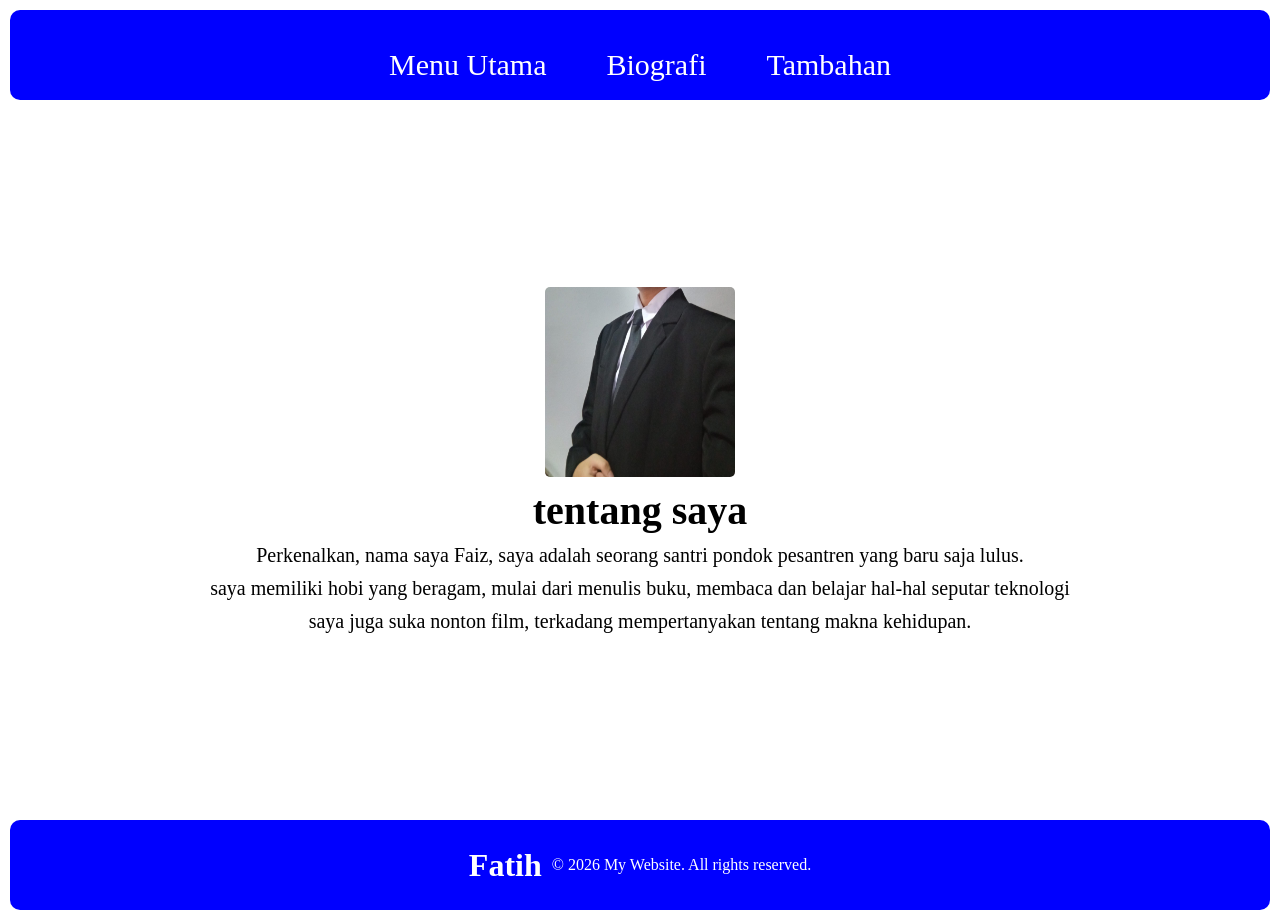
<file: index.html>
<html>
    <head>
        <title>Profil</title>
        <link rel="stylesheet" href="gaya.css">
    </head>
    <body>
        <!-- navigation bar -->
        <div class="navbar">
            <ul class="ul-navbar">
                <li class="li-navbar">
                    <a href="index.html" class="a-navbar">Menu Utama</a>
                </li>
                <li class="li-navbar">
                    <a href="biografi.html" class="a-navbar">Biografi</a>
                </li>
                <li class="li-navbar">
                    <a href="tambahan.html" class="a-navbar">Tambahan</a>
                </li>
            </ul>
        </div>
        <!-- navigation bar end -->
        
        <!-- content -->
         <div class="content">
                <img src="sigma.jpeg" alt="Foto Saya" width="200" height="200">
                <h1>tentang saya</h1>
                <p>Perkenalkan, nama saya Faiz, saya adalah seorang santri pondok pesantren yang baru saja lulus.</p>
                <p>saya memiliki hobi yang beragam, mulai dari menulis buku, membaca dan belajar hal-hal seputar teknologi</p>
                <p>saya juga suka nonton film, terkadang mempertanyakan tentang makna kehidupan.</p>
        </div>
        <!-- content end -->

        <!-- footer -->
        <div class="footer">
                <h1>Fatih</h1>
                <p>© 2026 My Website. All rights reserved.</p>
        </div>
        <!-- footer end -->
        
    </body>
</html>
</file>
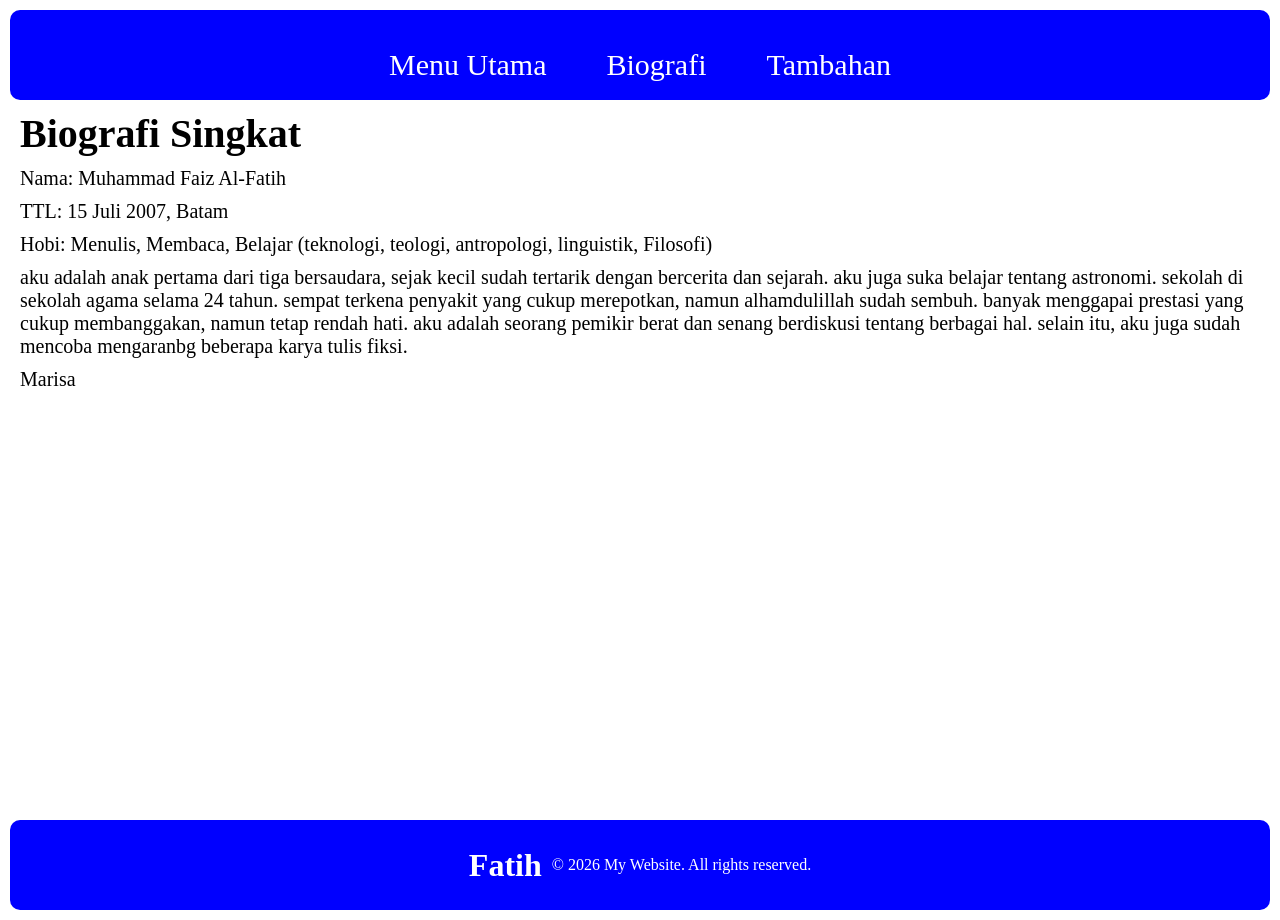
<file: biografi.html>
<html>
    <head>
        <title>Biografi</title>
        <link rel="stylesheet" href="gaya.css">
    </head>
    <body>
        <!-- navigation bar -->
        <div class="navbar">
            <ul class="ul-navbar">
                <li class="li-navbar">
                    <a href="index.html" class="a-navbar">Menu Utama</a>
                </li>
                <li class="li-navbar">
                    <a href="biografi.html" class="a-navbar">Biografi</a>
                </li>
                <li class="li-navbar">
                    <a href="tambahan.html" class="a-navbar">Tambahan</a>
                </li>
            </ul>
        </div>
        <!-- navigation bar end -->
        
        <!-- content -->
         <div class="content-biografi">
            <h1>Biografi Singkat</h1>
            <p>Nama: Muhammad Faiz Al-Fatih</p>
            <p>TTL: 15 Juli 2007, Batam</p>
            <p>Hobi: Menulis, Membaca, Belajar (teknologi, teologi, antropologi, linguistik, Filosofi)</p>
            <p>aku adalah anak pertama dari tiga  bersaudara, sejak kecil sudah tertarik dengan bercerita dan sejarah.
                aku juga suka belajar tentang astronomi. sekolah di sekolah agama selama 24 tahun. sempat terkena penyakit yang cukup merepotkan, namun alhamdulillah sudah sembuh.
                banyak menggapai prestasi yang cukup membanggakan, namun tetap rendah hati. aku adalah seorang pemikir berat dan senang berdiskusi tentang berbagai hal.
                selain itu, aku juga sudah mencoba mengaranbg beberapa karya tulis fiksi.
            </p>
            <p>Marisa</p>
        </div>
        <!-- content end -->

        <!-- footer -->
        <div class="footer">
                <h1>Fatih</h1>
                <p>© 2026 My Website. All rights reserved.</p>
        </div>
        <!-- footer end -->
        
    </body>
</html>
</file>
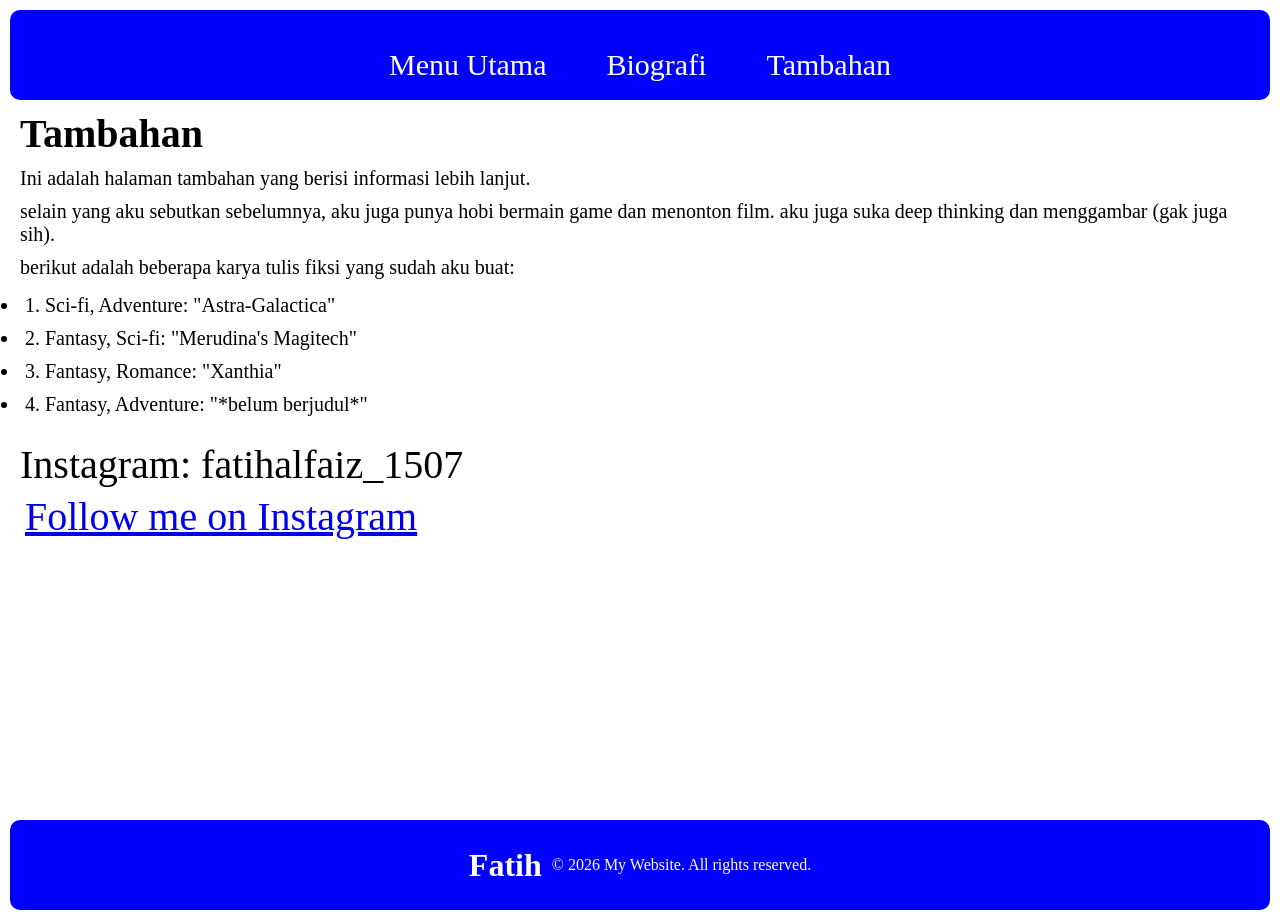
<file: tambahan.html>
<html>
    <head>
        <title>Tambahan</title>
        <link rel="stylesheet" href="gaya.css">
    </head>
    <body>
        <!-- navigation bar -->
        <div class="navbar">
            <ul class="ul-navbar">
                <li class="li-navbar">
                    <a href="index.html" class="a-navbar">Menu Utama</a>
                </li>
                <li class="li-navbar">
                    <a href="biografi.html" class="a-navbar">Biografi</a>
                </li>
                <li class="li-navbar">
                    <a href="tambahan.html" class="a-navbar">Tambahan</a>
                </li>
            </ul>
        </div>
        <!-- navigation bar end -->
        
        <!-- content -->
         <div class="content-biografi">
            <h1>Tambahan</h1>
            <p>Ini adalah halaman tambahan yang berisi informasi lebih lanjut.</p>
            <p>selain yang aku sebutkan sebelumnya, aku juga punya hobi bermain game dan menonton film. aku juga suka deep thinking dan menggambar (gak juga sih).</p>
            <p>
                berikut adalah beberapa karya tulis fiksi yang sudah aku buat:
                <ul>
                    <li>1. Sci-fi, Adventure: "Astra-Galactica"</li>
                    <li>2. Fantasy, Sci-fi: "Merudina's Magitech"</li>
                    <li>3. Fantasy, Romance: "Xanthia"</li>
                    <li>4. Fantasy, Adventure: "*belum berjudul*"</li>
                </ul>
            </p>

            <p class ="karya-tulis">Instagram: fatihalfaiz_1507
                <a href="https://www.instagram.com/fatihalfaiz_1507/" target="_blank">Follow me on Instagram</a>
            </p>
        </div>
        <!-- content end -->

        <!-- footer -->
        <div class="footer">
                <h1>Fatih</h1>
                <p>© 2026 My Website. All rights reserved.</p>
        </div>
        <!-- footer end -->
        
    </body>
</html>
</file>
<file: gaya.css>
*,html {
    margin: 0;
    padding: 5px;
    box-sizing: border-box;
    border-radius: 10px;
}


.navbar {
    background-color: blue;
    width: 100%;
    height: 10vh;
}

.ul-navbar {
    display: flex;
    justify-content: center;
    align-items: center;
    height: 100px;
}

.li-navbar {
    list-style-type: none;
    padding: 20px;
    margin: 5px;
    font-size: 30px;
}

.li-navbar:hover {
    background-color: rgba(255, 255, 255, 0.655);
    transition: .5s ease-in-out;
    border-radius: 10px;
}

.a-navbar {
    color: white;
    text-decoration: none;
}

.content {
    background-color: white;
    width: 100%;
    height: 80vh;
    display: flex;
    flex-direction: column;
    justify-content: center;
    align-items: center;
    border-radius: 10px;
    font-size: 20px;
    color: black;
}

.content-biografi {
    background-color: white;
    width: 100%;
    height: 80vh;
    display: flex;
    flex-direction: column;
    justify-content: left;
    align-items: left;
    border-radius: 10px;
    font-size: 20px;
    color: black;
}   

.karya-tulis {
    display: flex;
    flex-direction: column;
    font-size: 40px;
}


.footer {
    background-color: blue;
    width: 100%;
    height: 10vh;
    display: flex;
    justify-content: center;
    align-items: center;
    color: white;
}
</file>
